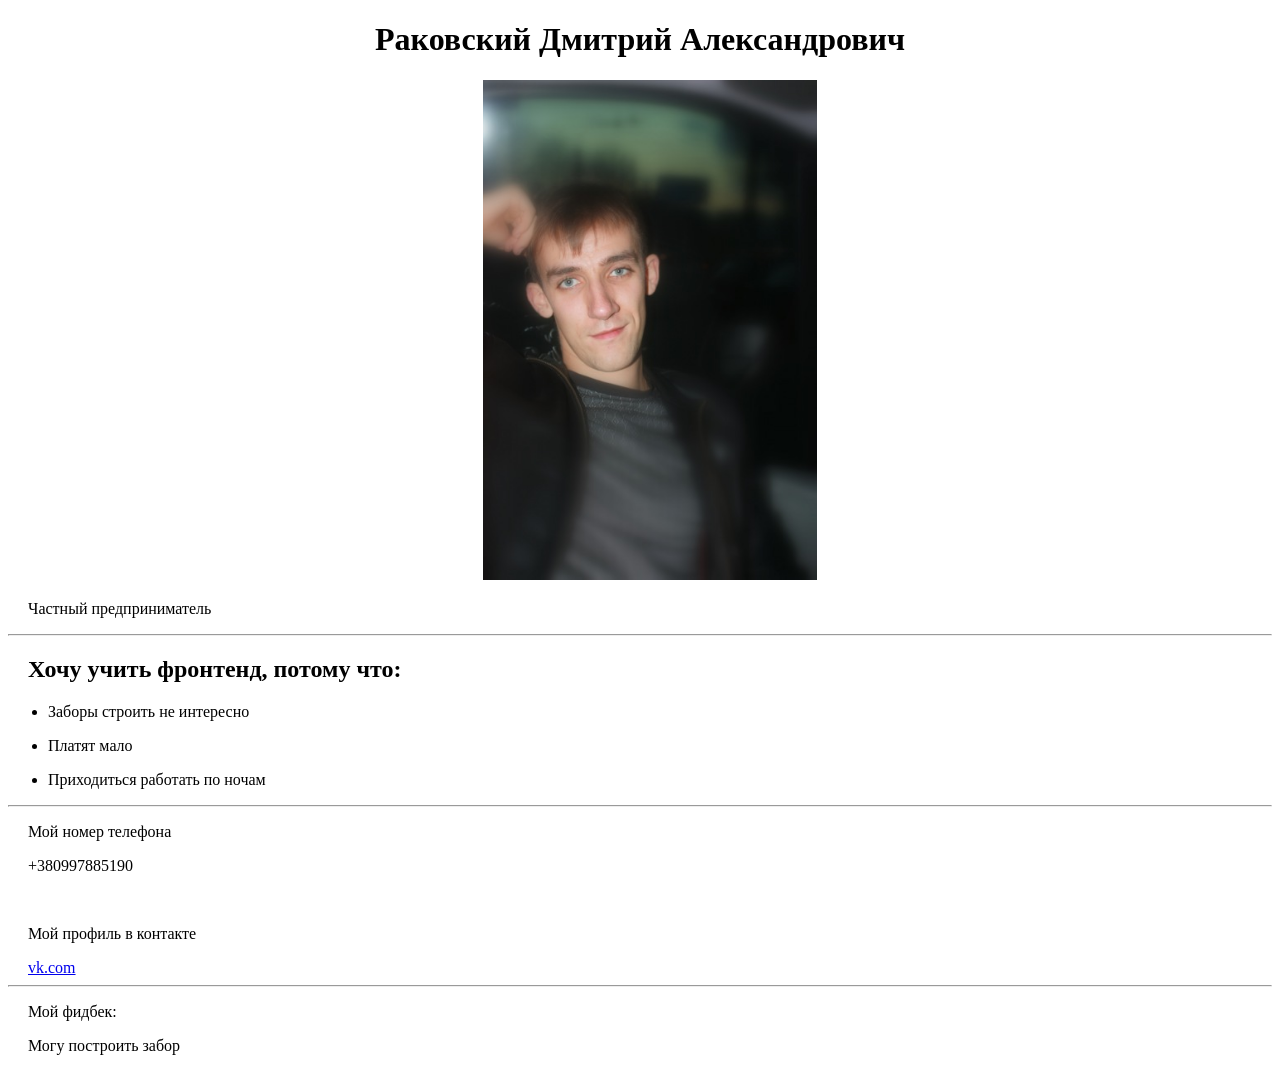
<file: index.html>
<!DOCTYPE html>
<html>
 <head>
   <title>Раковский Дмитрий</title>
   <meta charset="utf-8">
   <link rel="stylesheet" href="css/main.css">
 </head>
    <!-- Раздел 1 -->
 <body>
       
 <div>
  <h1> 
       Раковский Дмитрий Александрович 
  </h1>
  <p class="img_centr">
   <img src="images/main.jpg" height="500" alt="Это я" title="а это все же я">
  </p>
  <p> 
  Частный предприниматель 
  </p>
  <hr>
</div>
   <!-- Раздел 2-->
<div>
<h2 class="Hoch">
    Хочу учить фронтенд, потому что:     
</h2>
<ul class="Punkt">
    <li>
    Заборы строить не интересно
    </li>
</ul>    
<ul class="Punkt">
    <li>
    Платят мало    
    </li>
</ul>
<ul>
    <li>
    Приходиться работать по ночам    
    </li> 
</ul>            
    <hr>
</div>
     <!-- Раздел 3 -->
<div>
    <p>Мой номер телефона</p>    
    <p>+380997885190</p>        
    <br>
    <p>
    Мой профиль в контакте    
    </p>
    <a href="http://vk.com">vk.com </a>
    <hr>    
</div>
     <!-- Раздел 4 -->
<div>
    <p>
    Мой фидбек: </p>  
    <p>Могу построить забор</p>    
</div>  
       
</body>
</file>
<file: css/main.css>
h1{
    text-align: center;
}
.img_centr {
    text-align: center;
}

p {
    margin-left: 20px;
}
.Hoch {
    margin-left: 20px;
}
a {
    margin-left: 20px;
}
</file>
